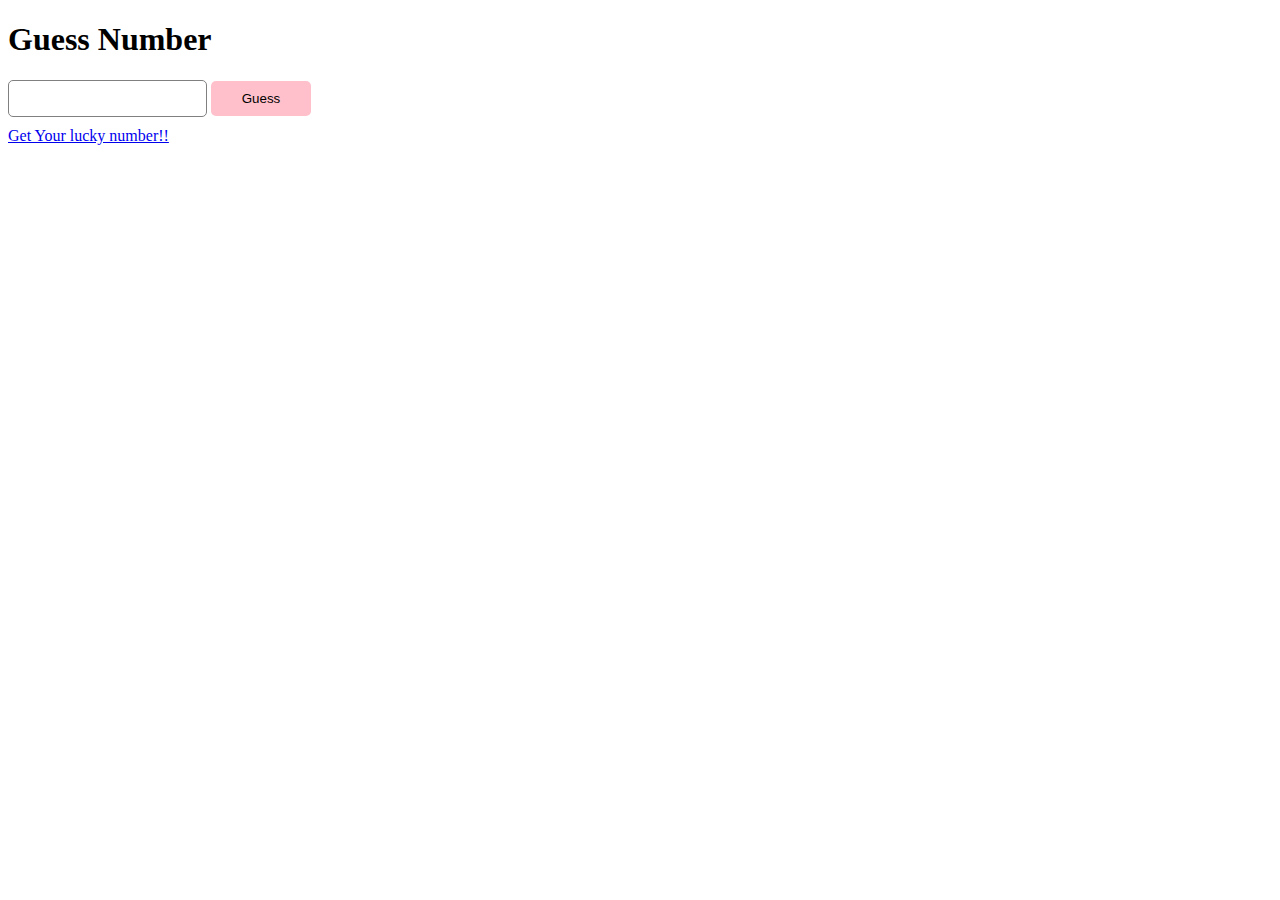
<file: index.html>
<!DOCTYPE html>
<html lang="en">
  <head>
    <meta charset="UTF-8" />
    <meta http-equiv="X-UA-Compatible" content="IE=edge" />
    <meta name="viewport" content="width=device-width, initial-scale=1.0" />
    <title>Document</title>
    <link rel="stylesheet" href="style.css">
  </head>
  <body>
    <h1>Guess Number</h1>
    <input type="number" id="user-input" />
    <button id="btn">Guess</button>

    <div style="margin-top: 10px;">
      <a href="./lucky_number.html">Get Your lucky number!!</a>
    </div>

    <script src="random_number.js"></script>
    <script src="app.js"></script>
  </body>
</html>
</file>
<file: style.css>
#user-input {
  border-radius: 5px;
  border: 1px solid grey;
  padding: 10px;
}

#btn {
  width: 100px;
  padding: 10px;
  border: none;
  border-radius: 5px;
  background: pink;
}

#btn:hover {
  background: orange;
}
</file>
